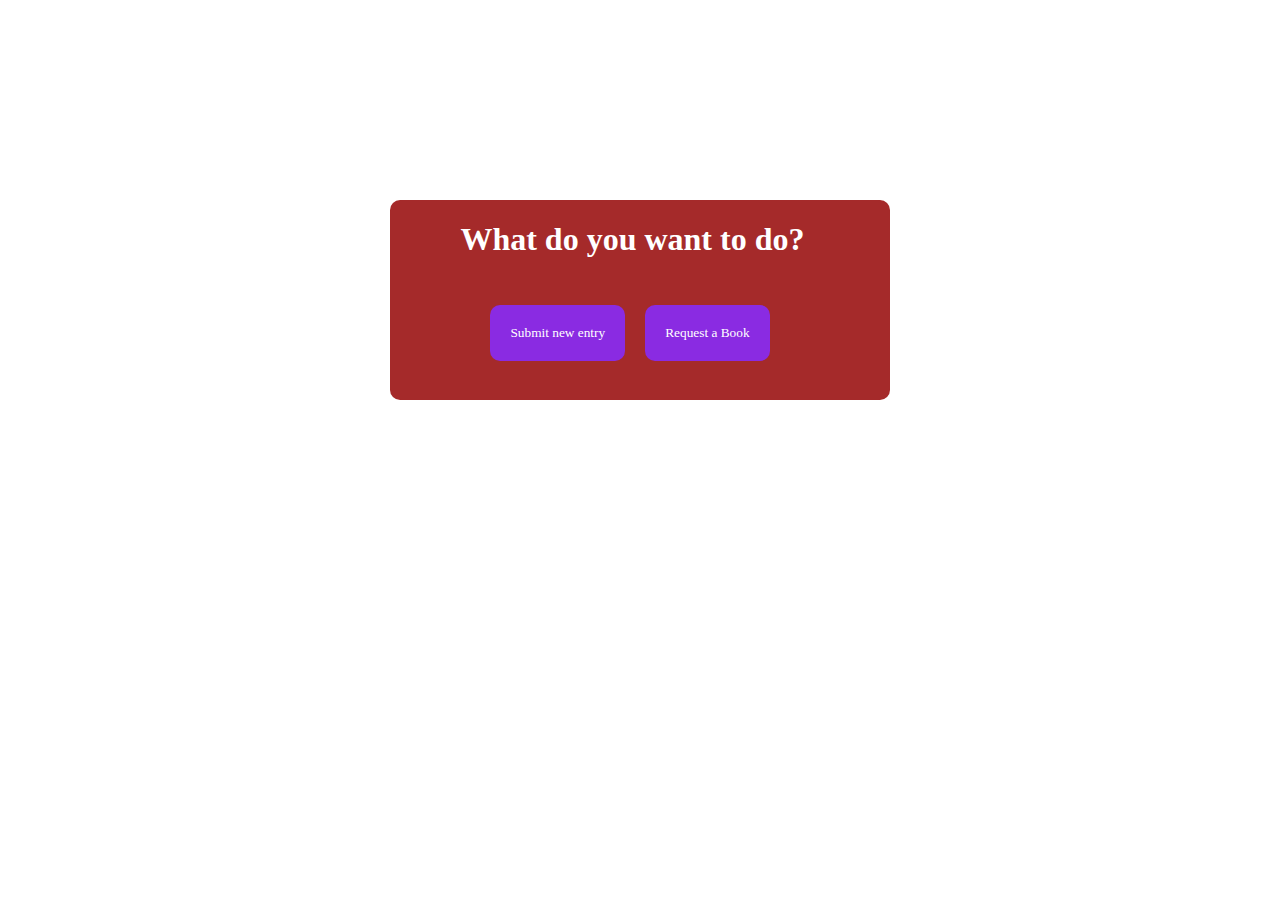
<file: index.html>
<!DOCTYPE html>
<html lang="en">

<head>
    <meta charset="UTF-8">
    <meta name="viewport" content="width=device-width, initial-scale=1.0">
    <title>Book App</title>
    <link rel="stylesheet" href="style.css">
</head>

<body>
    <div id="main">
        <div id="main-container">
            <div id="top-container">
                <h1>What do you want to do?</h1>
            </div>
            <div id="request-container">
                <a href="entry.html"><button id="submiit" class="options">Submit new entry</button></a>
                <a href="request.html"><button id="request" class="options">Request a Book</button></a>
            </div>
        </div>
    </div>
</body>

</html>
</file>
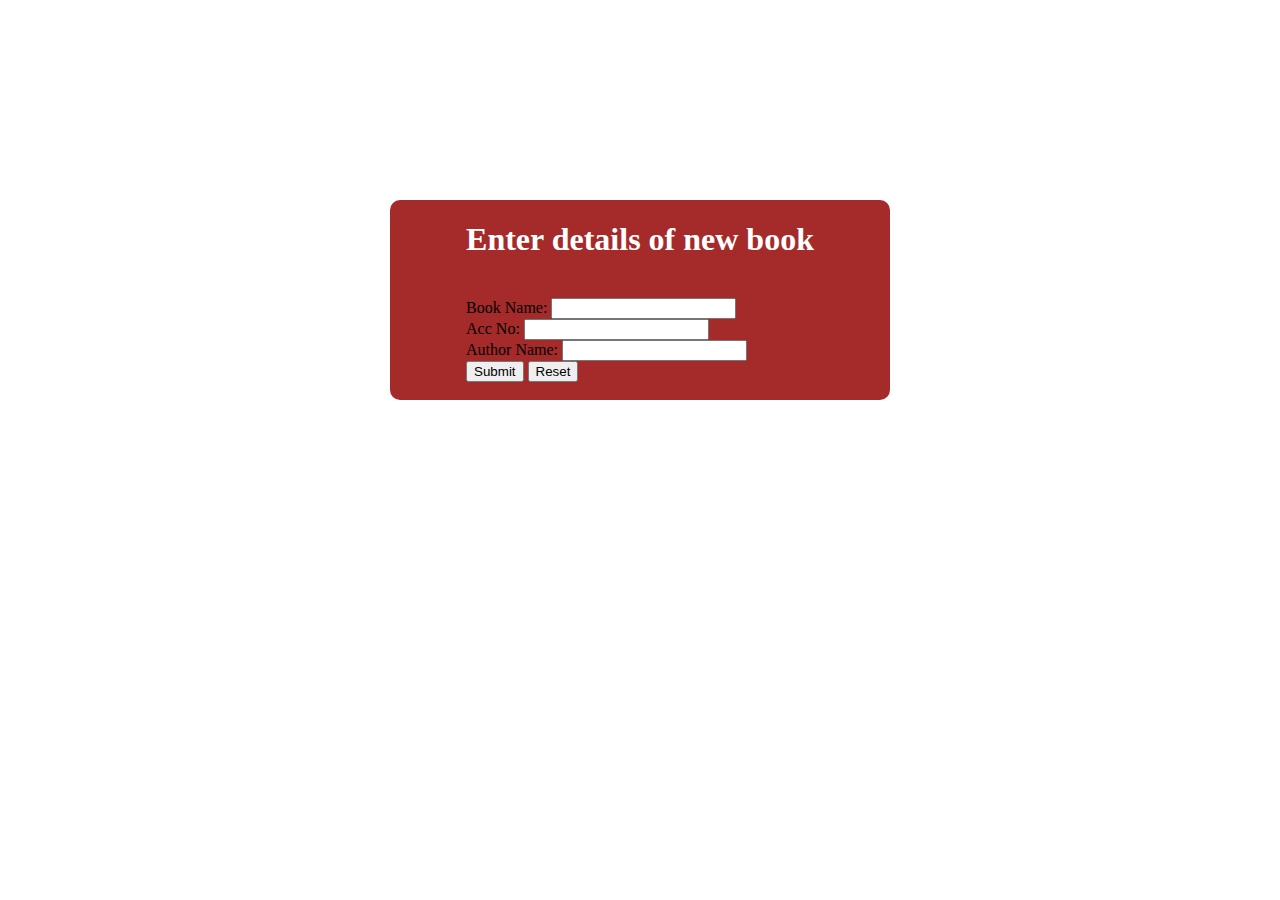
<file: entry.html>
<!DOCTYPE html>
<html lang="en">

<head>
    <meta charset="UTF-8">
    <meta name="viewport" content="width=device-width, initial-scale=1.0">
    <title>Request</title>
    <link rel="stylesheet" href="style.css">
</head>

<body>
    <div id="main">
        <div id="main-container">
            <div id="top-container">
                <h1>Enter details of new book</h1>
            </div>
            <div id="form-elements">
                <form action="entry.php" method="post">
                    <label for="name">Book Name:
                        <input type="text" name="book-name">
                    </label><br>
                    <label for="name">Acc No:
                        <input type="number" name="acc_no">
                    </label><br>

                    <label for="name">Author Name:
                        <input type="text" name="author">
                    </label><br>
                    <input type="submit" value="Submit">
                    <input type="reset" value="Reset">
                </form>
            </div>
        </div>
    </div>
</body>

</html>
</file>
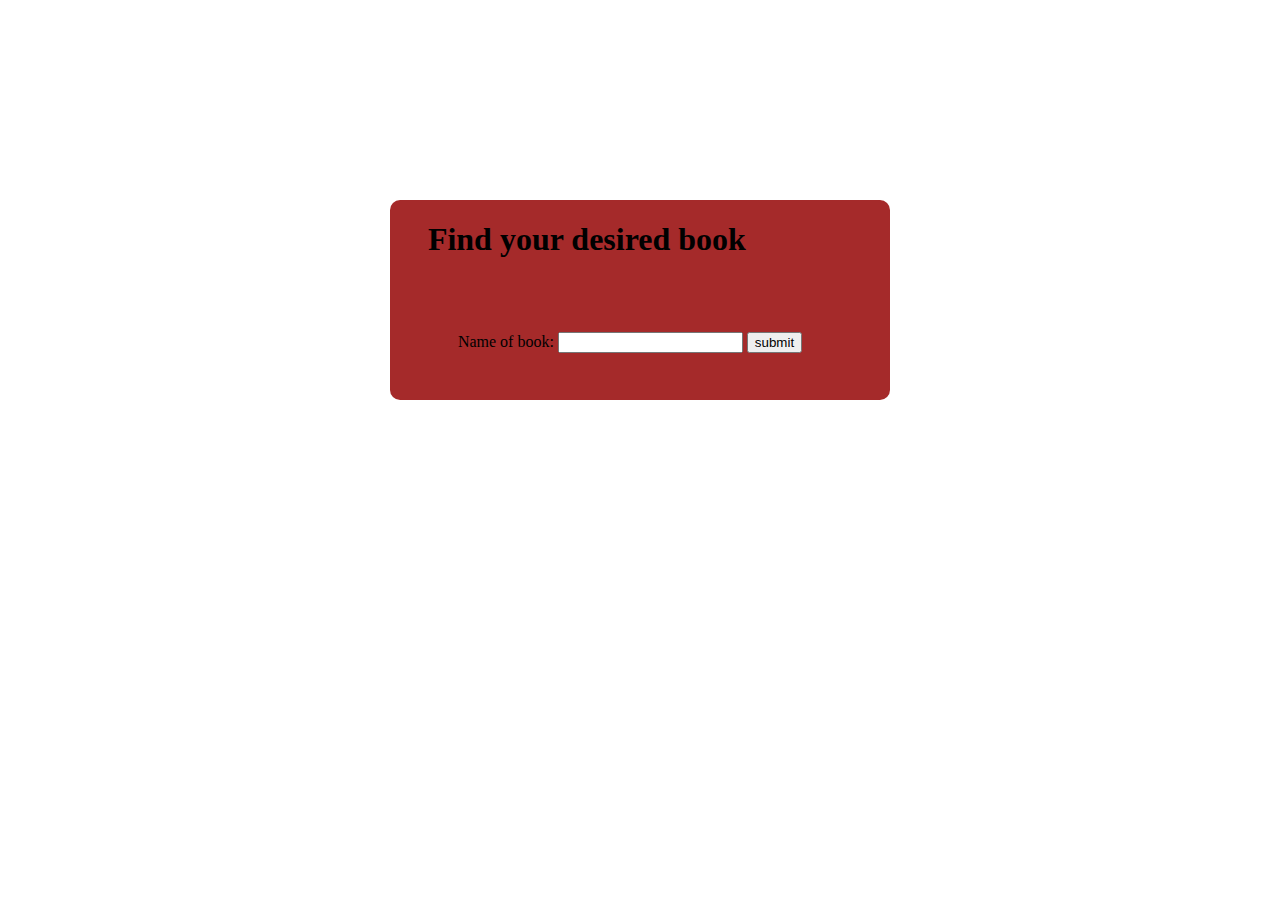
<file: request.html>
<!DOCTYPE html>
<html lang="en">

<head>
    <meta charset="UTF-8">
    <meta name="viewport" content="width=device-width, initial-scale=1.0">
    <title>request</title>
    <link rel="stylesheet" href="style.css">
</head>

<body>
    <div id="main">
        <div id="main-container">
            <h1>Find your desired book</h1>
            <div id="request-container">

                <form action="request.php" method="post">
                    <label for="name">Name of book:
                        <input type="text" name="request">
                        <input type="submit" value="submit">
                    </label>
                </form>
            </div>
        </div>
    </div>
</body>

</html>
</file>
<file: style.css>
body {
    font-family: poppins;
    margin: 0;
}

#main {
    display: flex;
    justify-content: center;
    align-items: center;
    padding-top: 200px;
}

#main-container {
    height: 200px;
    width: 500px;
    background-color: brown;
    display: grid;
    justify-content: center;
    border-radius: 10px;
}

#request-container {
    display: flex;
    align-items: center;
    justify-content: center;
    gap: 20px;
    padding-right: 50px;
    padding-bottom: 30px;
    padding-left: 30px;
}

.options {
    padding: 20px;
    border-radius: 10px;
    border: none;
    background-color: blueviolet;
    color: white;
    font-family: inherit;
    cursor: pointer;
}

.options:hover {
    background-color: rgb(100, 30, 165);
}

#top-container {
    color: white;
}
</file>
